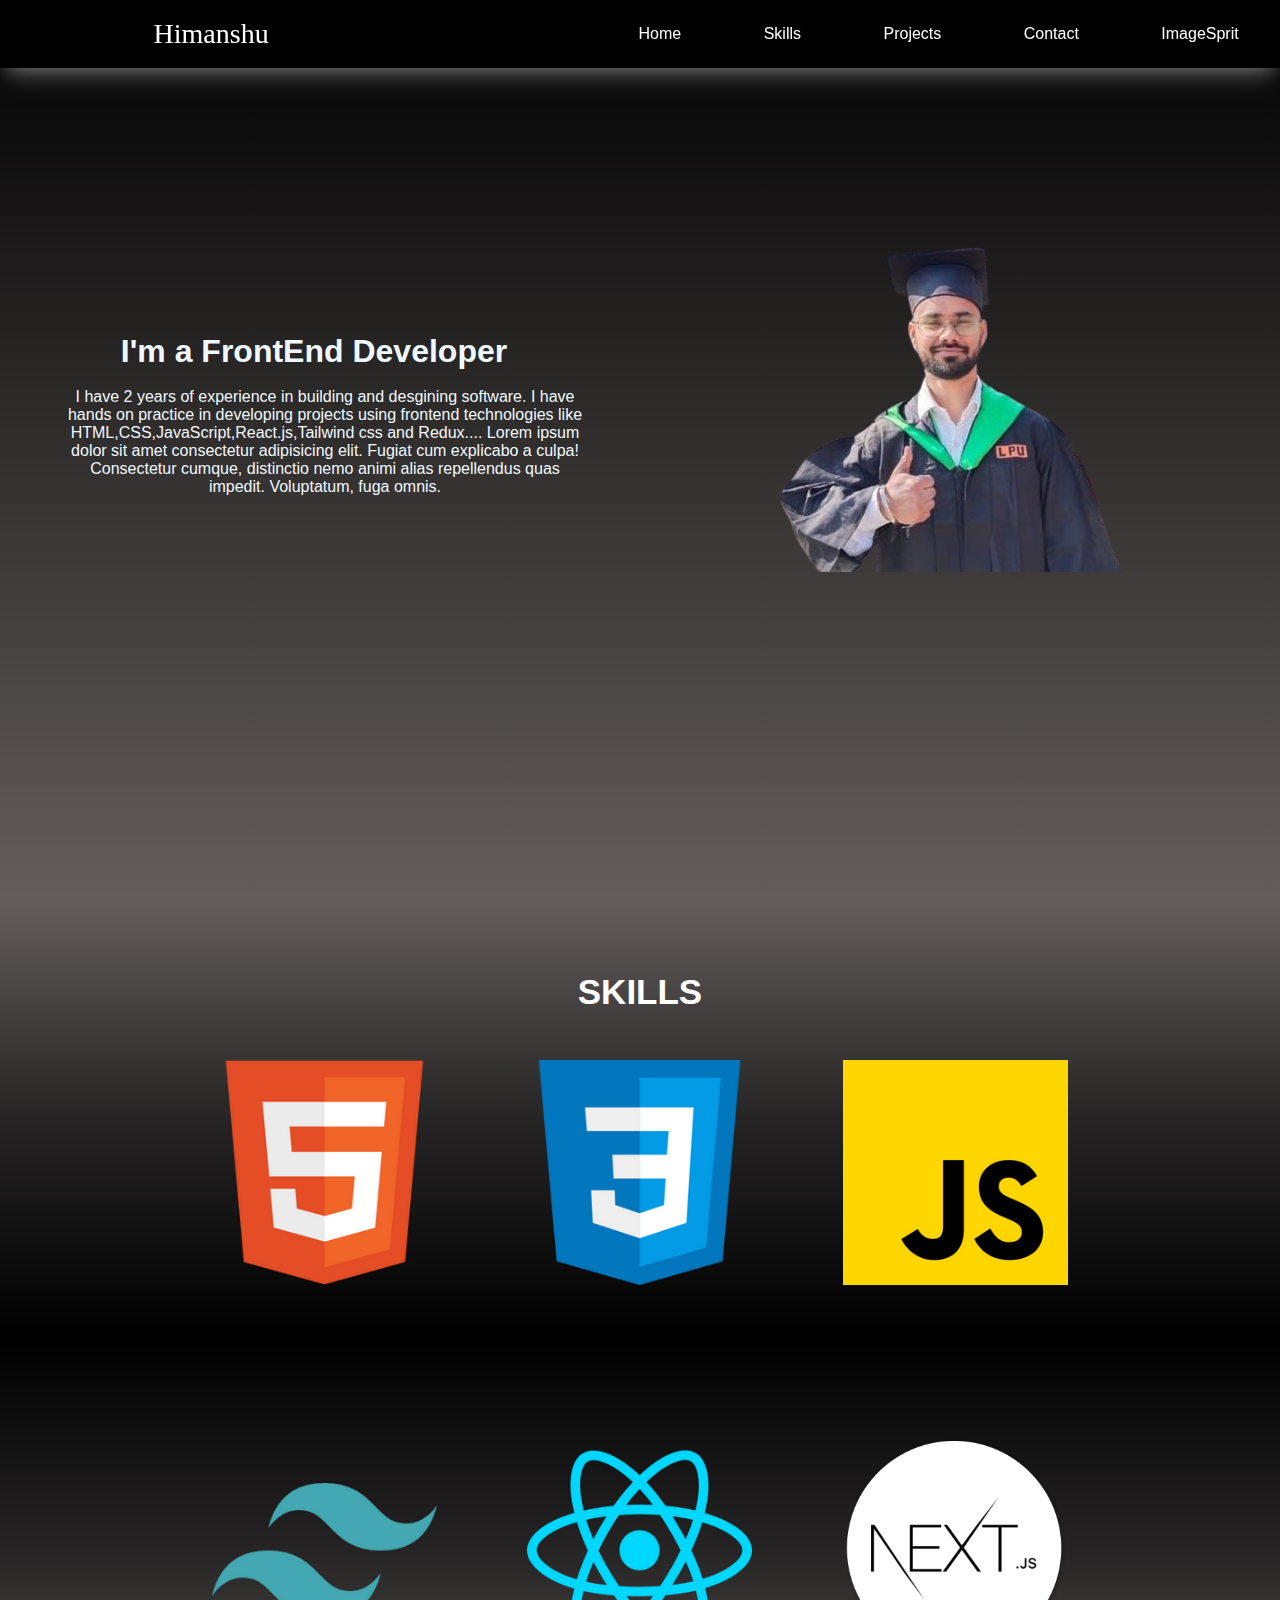
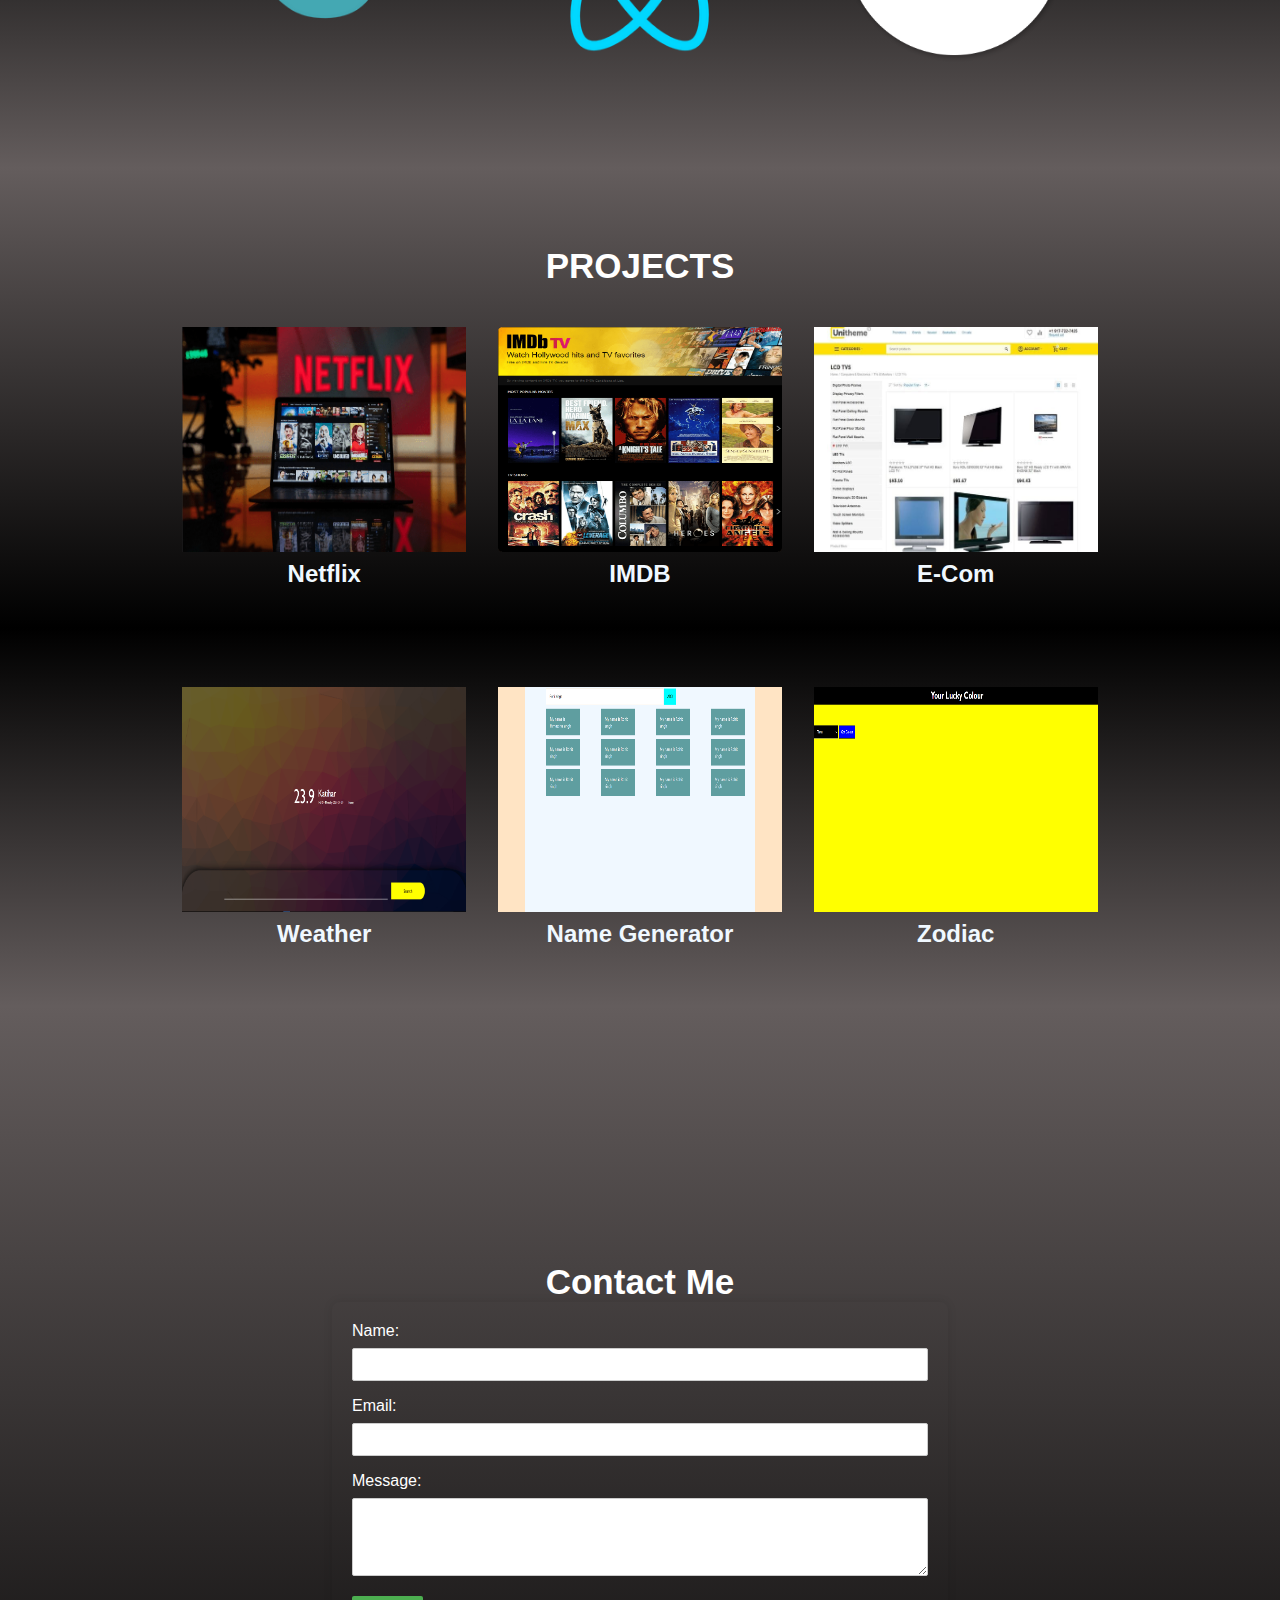
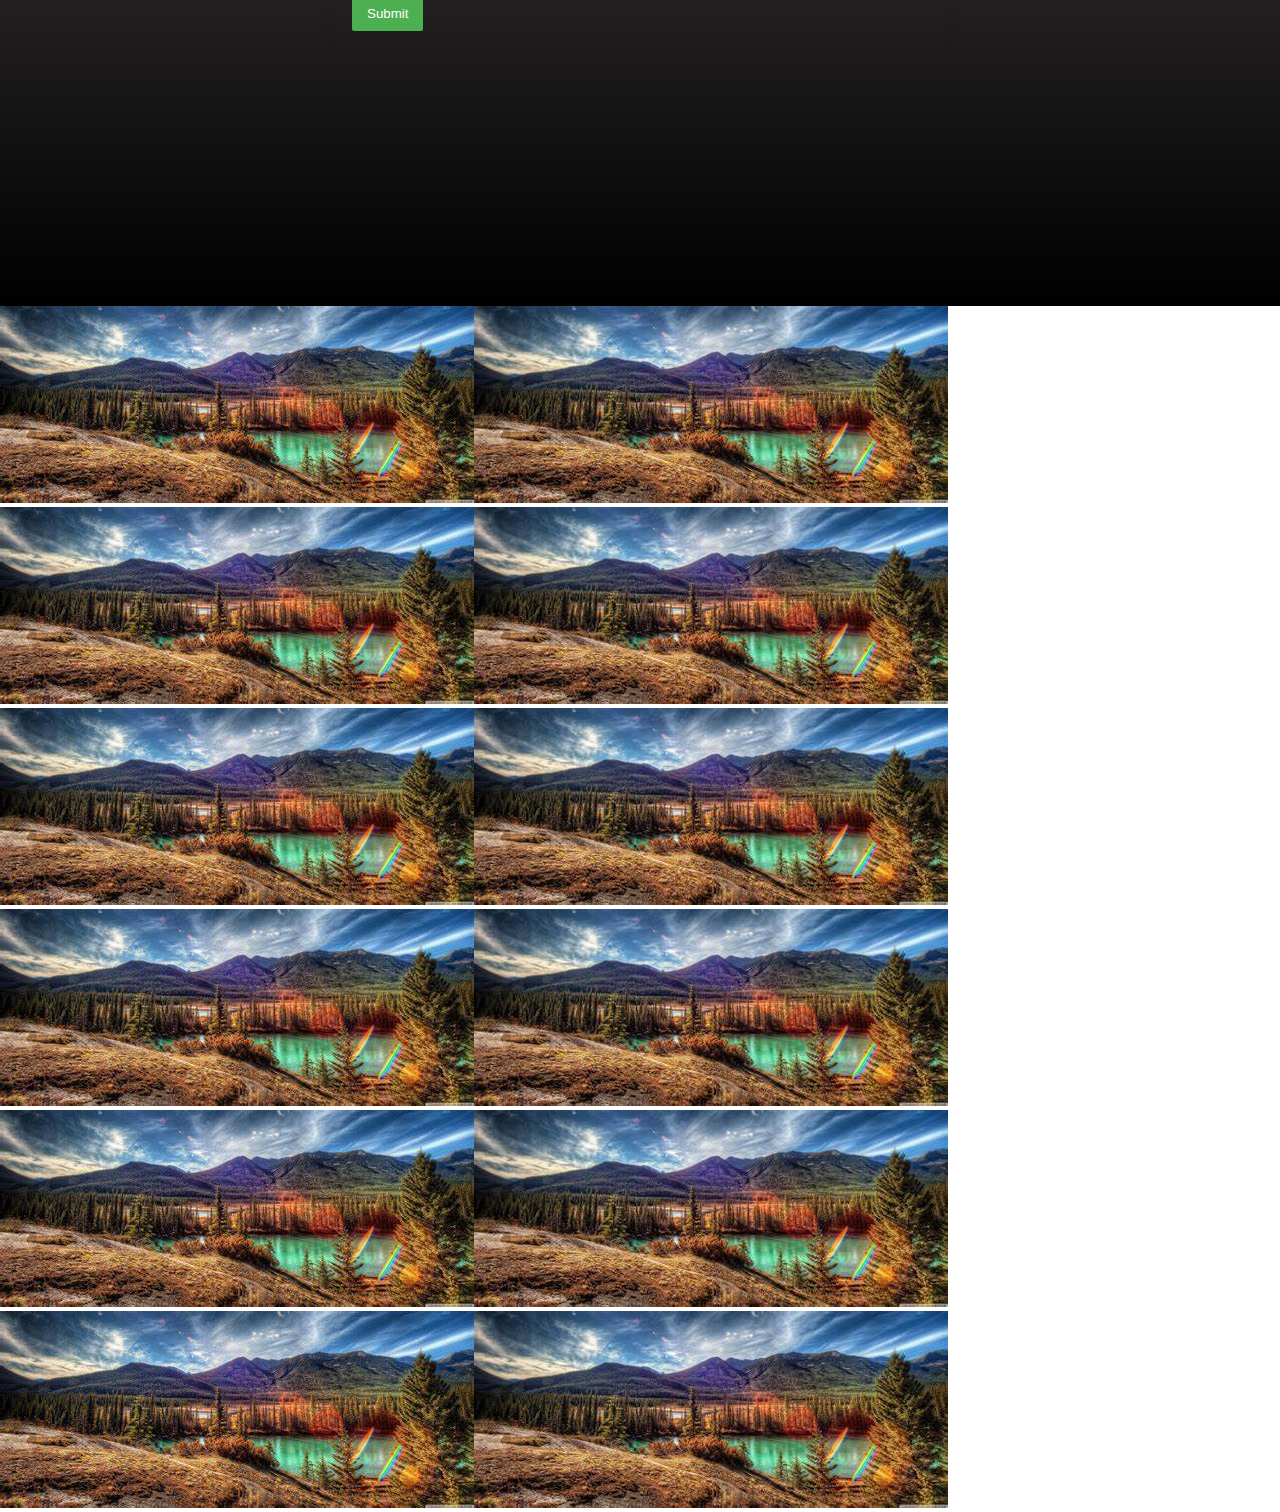
<file: portfolio/index.html>
<!DOCTYPE html>
<html lang="en">
<head>
    <meta charset="UTF-8">
    <meta name="viewport" content="width=device-width, initial-scale=1.0">
    <title>Portfolio</title>
    <link rel="stylesheet" href="portfolio.css">

    <!-- Google tag (gtag.js) -->
<script async src="https://www.googletagmanager.com/gtag/js?id=G-0S1C0G7VK9"></script>
<script>
  window.dataLayer = window.dataLayer || [];
  function gtag(){dataLayer.push(arguments);}
  gtag('js', new Date());

  gtag('config', 'G-0S1C0G7VK9');
</script>

</head>
<body>
    <div style="height: 100vh;background-image: linear-gradient(to bottom,black,rgb(100, 93, 93));">
        <div class="nev">
            <div id="logo">
                <div>Himanshu</div>
            </div>
            <div id="nevB">
                <div><a href="#main">Home</a></div>
                <div><a href="skills.html">Skills</a></div>
                <div><a href="projects.html">Projects</a></div>
                <div><a href="Contact.html">Contact</a></div>
                <div><a href="imageSprit.html">ImageSprit</a></div>
            </div>
        </div>
    
        <div id="main">
            <div id="main11">
                <h1 style="margin-left: 39px;">
                    I'm a FrontEnd Developer
                </h1> <br>
                <p style="text-align: center;margin-left: 61px;">
                    I have 2 years of experience in building and desgining software. I have hands on practice in developing projects using frontend technologies like HTML,CSS,JavaScript,React.js,Tailwind css and Redux....
                    Lorem ipsum dolor sit amet consectetur adipisicing elit. Fugiat cum explicabo a culpa! Consectetur cumque, distinctio nemo animi alias repellendus quas impedit. Voluptatum, fuga omnis.
                </p>
            </div>

            <div class="main12">
                <img src="img4-removebg-preview.png" alt="">
            </div>
            
        </div>
    </div>
    <div class="skills" id="skills">
        <h1 style="text-align: center;color: white;font-family: 'Gill Sans', 'Gill Sans MT', Calibri, 'Trebuchet MS', sans-serif;font-size:35px ;justify-content: center;text-justify: inter-word;">SKILLS</h1>
        <div class="skilldiv">
            <div><img class="si" src="html.png" alt=""></div>
            <div><img class="si" src="css.png" alt=""></div>
            <div><img class="si" src="javascript.png" alt=""></div>
        </div>
    </div>
    <div class="skills2">
        <div><img class="si" src="tailwind.png" alt=""></div>
        <div><img class="si" src="react.png" alt=""></div>
        <div><img class="si" src="nextjs.png" alt=""></div>
    </div>

    <div class="projects" id="projects">
        <h1 style="text-align: center;color: white;font-family: 'Gill Sans', 'Gill Sans MT', Calibri, 'Trebuchet MS', sans-serif;font-size:35px ;justify-content: center;text-justify: inter-word;">PROJECTS</h1>
        <div>
            <div><img class="si" src="netflix.png" alt=""><h2 style="color: aliceblue;text-align: center;margin-top: 4px;"><a style="text-decoration: none;color: aliceblue;" href="https://www.netflix.com/">Netflix</a></h2></div>
            <div><img class="si" src="IMDb.png" alt=""><h2 style="color: aliceblue;text-align: center;margin-top: 4px;"><a style="text-decoration: none;color: aliceblue;" href="https://www.imdb.com/">IMDB</a></h2></div>
            <div><img class="si" src="ecom.jpg" alt=""><h2 style="color: aliceblue;text-align: center;margin-top: 4px;"><a style="text-decoration: none;color: aliceblue;" href="https://www.amazon.com/">E-Com</a></h2></div>
        </div>
    </div>
    <div class="projects2">
        <div><img class="si" src="weather.png" alt=""><h2 style="color: aliceblue;text-align: center;margin-top: 4px;"><a style="text-decoration: none;color: aliceblue;" href="index.html">Weather</a></h2></div>
        <div><img class="si" src="namegen.png" alt=""><h2 style="color: aliceblue;text-align: center;margin-top: 4px;"><a style="text-decoration: none;color: aliceblue;" href="">Name Generator</a></h2></div>
        <div><img class="si" src="zoric.png" alt=""><h2 style="color: aliceblue;text-align: center;margin-top: 4px;"><a style="text-decoration: none;color: aliceblue;" href="">Zodiac</a></h2></div>
    </div>
    
    <div id="Contact" class="fon">
        <h2>Contact Me</h2>
        <form>
            <label for="name">Name:</label>
            <input type="text" id="name" name="name" required>
    
            <label for="email">Email:</label>
            <input type="email" id="email" name="email" required>
    
            <label for="message">Message:</label>
            <textarea id="message" name="message" rows="4" required></textarea>
    
            <button type="submit">Submit</button>
        </form>
    </div>

    <img src="fourk.jfif" alt=""><img src="fourk.jfif" alt=""><img src="fourk.jfif" alt=""><img src="fourk.jfif" alt=""><img src="fourk.jfif" alt=""><img src="fourk.jfif" alt=""><img src="fourk.jfif" alt=""><img src="fourk.jfif" alt=""><img src="fourk.jfif" alt=""><img src="fourk.jfif" alt=""><img src="fourk.jfif" alt=""><img src="fourk.jfif" alt="">

</body>
</html>
</file>
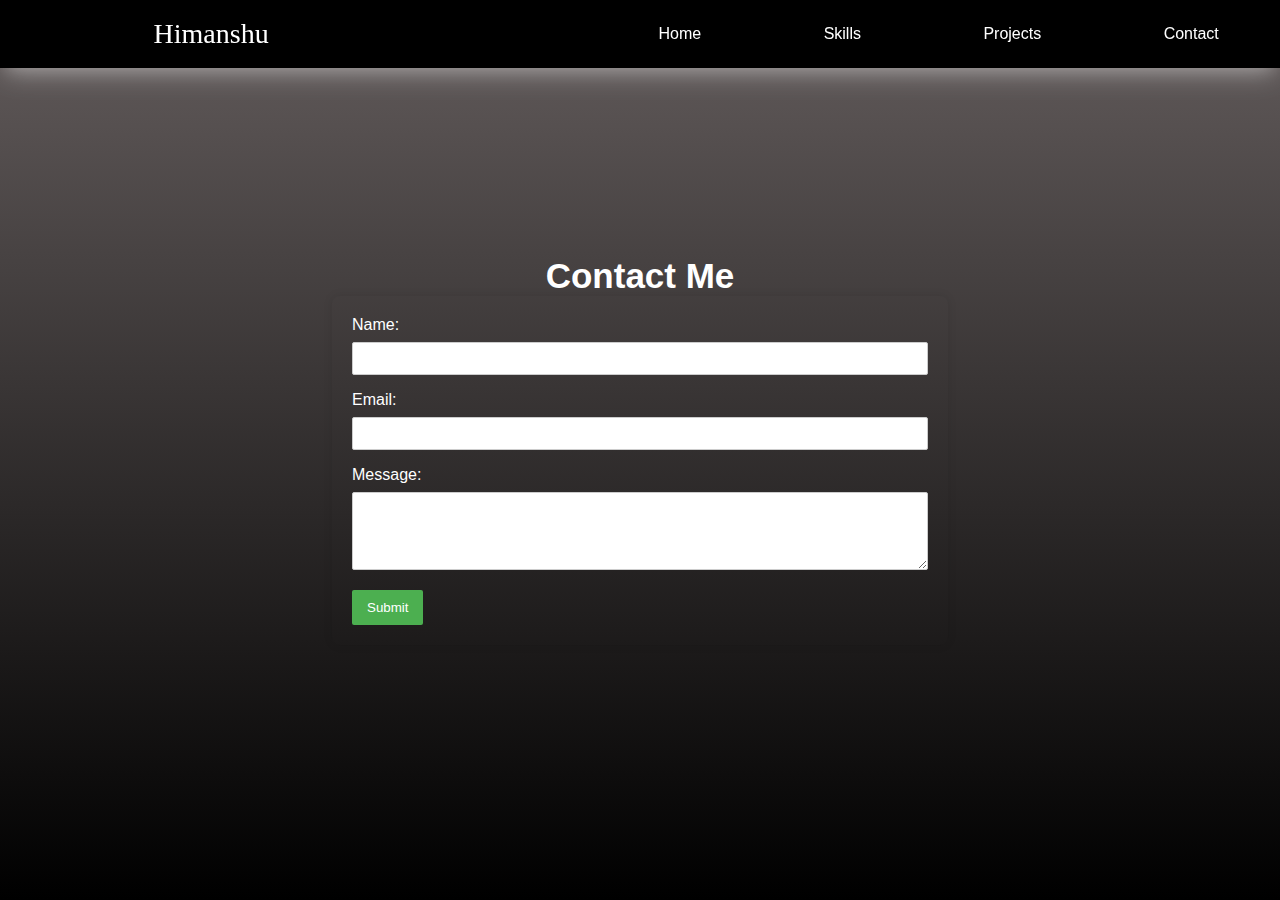
<file: portfolio/Contact.html>
<!DOCTYPE html>
<html lang="en">
<head>
    <meta charset="UTF-8">
    <meta name="viewport" content="width=device-width, initial-scale=1.0">
    <title>Document</title>
    <link rel="stylesheet" href="portfolio.css">

</head>
<body>
    <div style="height: 100vh;background-image: linear-gradient(to bottom,black,rgb(100, 93, 93));">
        <div class="nev">
            <div id="logo">
                <div>Himanshu</div>
            </div>
            <div id="nevB">
                <div><a href="index.html">Home</a></div>
                <div><a href="skills.html">Skills</a></div>
                <div><a href="projects.html">Projects</a></div>
                <div><a href="Contact.html">Contact</a></div>
            </div>
        </div>
    <div id="Contact" class="fon">
        <h2>Contact Me</h2>
        <form>
            <label for="name">Name:</label>
            <input type="text" id="name" name="name" required>
    
            <label for="email">Email:</label>
            <input type="email" id="email" name="email" required>
    
            <label for="message">Message:</label>
            <textarea id="message" name="message" rows="4" required></textarea>
    
            <button type="submit">Submit</button>
        </form>
    </div>
</body>
</html>
</file>
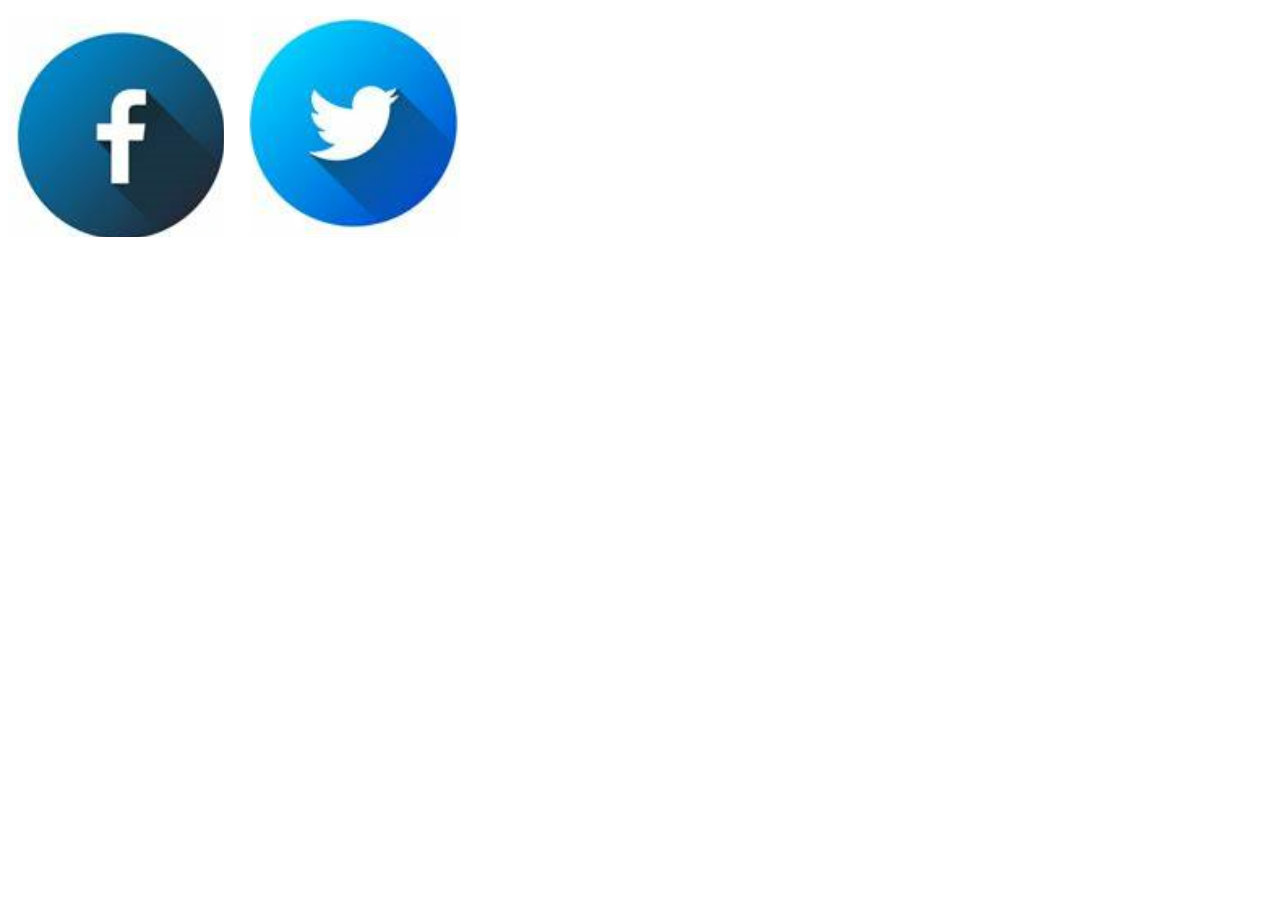
<file: portfolio/imageSprit.html>
<!DOCTYPE html>
<html>
<head>
<style>
#navlist {
  position: relative;
}

#navlist li {
  margin: 0;
  padding: 0;
  list-style: none;
  position: absolute;
  top: 0;
}

#navlist li, #navlist a {
  height: 221px;
  display: block;
}

#home {
  left: 0px;
  width: 216px;
  background: url("img1.png") 0 0;
}

#prev {
  left: 241px;
  width: 211px;
  background: url("img2.png") -247px 0;
}
</style>
</head>
<body>

<ul id="navlist">
  <li id="home"><a href="srcset.html"></a></li>
  <li id="prev"><a href="srcset.html"></a></li>
</ul>

</body>
</html>
</file>
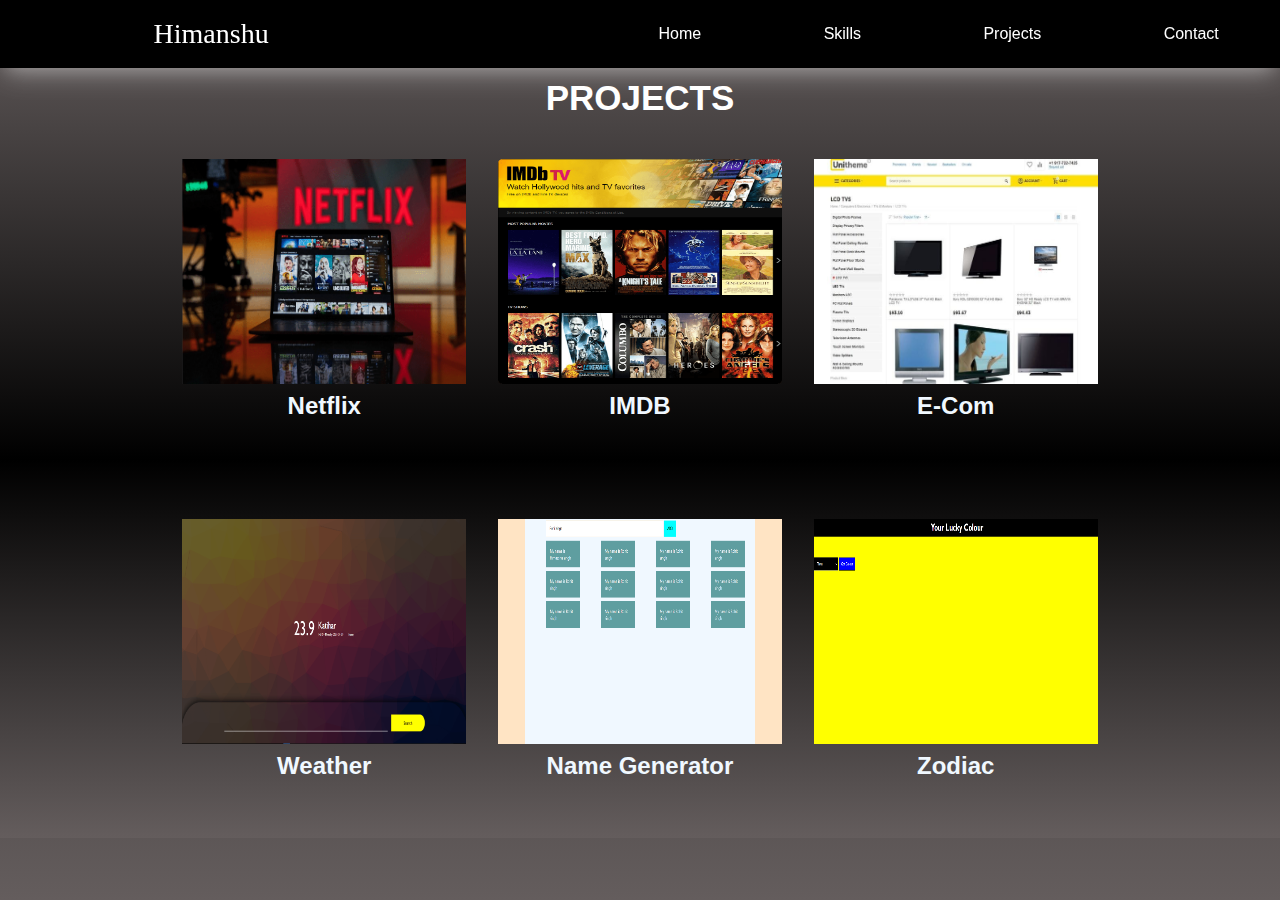
<file: portfolio/projects.html>
<!DOCTYPE html>
<html lang="en">
<head>
    <meta charset="UTF-8">
    <meta name="viewport" content="width=device-width, initial-scale=1.0">
    <title>Document</title>
    <link rel="stylesheet" href="portfolio.css">
</head>
<body>
    <div style="height: 100vh;background-image: linear-gradient(to bottom,black,rgb(100, 93, 93));">
        <div class="nev">
            <div id="logo">
                <div>Himanshu</div>
            </div>
            <div id="nevB">
                <div><a href="index.html">Home</a></div>
                <div><a href="skills.html">Skills</a></div>
                <div><a href="projects.html">Projects</a></div>
                <div><a href="Contact.html">Contact</a></div>
            </div>
        </div>
    <div class="projects" id="projects">
        <h1 style="text-align: center;color: white;font-family: 'Gill Sans', 'Gill Sans MT', Calibri, 'Trebuchet MS', sans-serif;font-size:35px ;justify-content: center;text-justify: inter-word;">PROJECTS</h1>
        <div>
            <div><img class="si" src="netflix.png" alt=""><h2 style="color: aliceblue;text-align: center;margin-top: 4px;"><a style="text-decoration: none;color: aliceblue;" href="https://www.netflix.com/">Netflix</a></h2></div>
            <div><img class="si" src="IMDb.png" alt=""><h2 style="color: aliceblue;text-align: center;margin-top: 4px;"><a style="text-decoration: none;color: aliceblue;" href="https://www.imdb.com/">IMDB</a></h2></div>
            <div><img class="si" src="ecom.jpg" alt=""><h2 style="color: aliceblue;text-align: center;margin-top: 4px;"><a style="text-decoration: none;color: aliceblue;" href="https://www.amazon.com/">E-Com</a></h2></div>
        </div>
    </div>
    <div class="projects2">
        <div><img class="si" src="weather.png" alt=""><h2 style="color: aliceblue;text-align: center;margin-top: 4px;"><a style="text-decoration: none;color: aliceblue;" href="index.html">Weather</a></h2></div>
        <div><img class="si" src="namegen.png" alt=""><h2 style="color: aliceblue;text-align: center;margin-top: 4px;"><a style="text-decoration: none;color: aliceblue;" href="">Name Generator</a></h2></div>
        <div><img class="si" src="zoric.png" alt=""><h2 style="color: aliceblue;text-align: center;margin-top: 4px;"><a style="text-decoration: none;color: aliceblue;" href="">Zodiac</a></h2></div>
    </div>
</body>
</html>
</file>
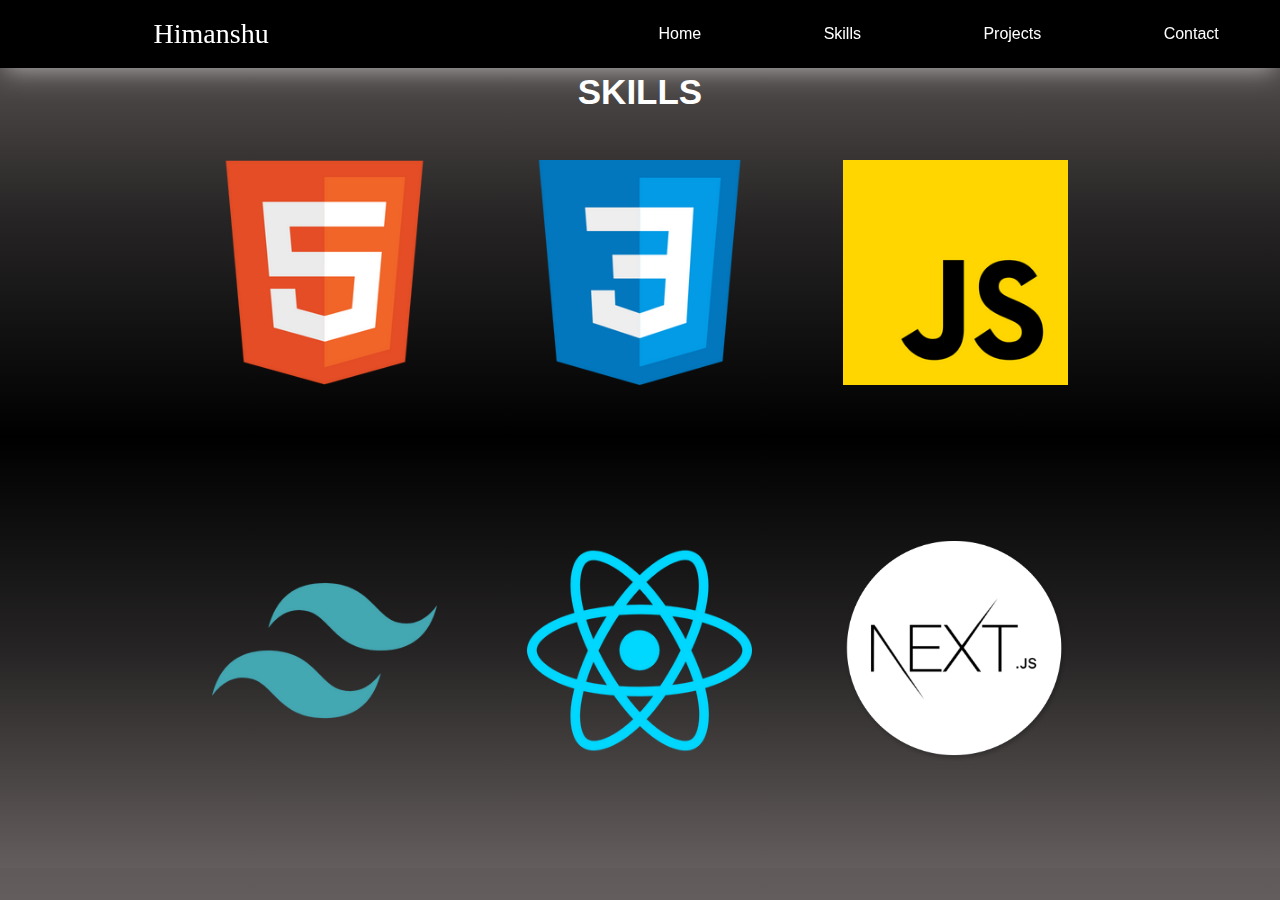
<file: portfolio/skills.html>
<!DOCTYPE html>
<html lang="en">
<head>
    <meta charset="UTF-8">
    <meta name="viewport" content="width=device-width, initial-scale=1.0">
    <title>Document</title>
    <link rel="stylesheet" href="portfolio.css">

</head>
<body>
    <div style="height: 100vh;background-image: linear-gradient(to bottom,black,rgb(100, 93, 93));">
        <div class="nev">
            <div id="logo">
                <div>Himanshu</div>
            </div>
            <div id="nevB">
                <div><a href="index.html">Home</a></div>
                <div><a href="skills.html">Skills</a></div>
                <div><a href="projects.html">Projects</a></div>
                <div><a href="Contact.html">Contact</a></div>
            </div>
        </div>
    <div class="skills" id="skills">
        <h1 style="text-align: center;color: white;font-family: 'Gill Sans', 'Gill Sans MT', Calibri, 'Trebuchet MS', sans-serif;font-size:35px ;justify-content: center;text-justify: inter-word;">SKILLS</h1>
        <div>
            <div><img class="si" src="html.png" alt=""></div>
            <div><img class="si" src="css.png" alt=""></div>
            <div><img class="si" src="javascript.png" alt=""></div>
        </div>
    </div>
    <div class="skills2">
        <div><img class="si" src="tailwind.png" alt=""></div>
        <div><img class="si" src="react.png" alt=""></div>
        <div><img class="si" src="nextjs.png" alt=""></div>
    </div>
</body>
</html>
</file>
<file: portfolio/portfolio.css>
*{
    padding: 0%;
    margin: 0%;
    font-family: 'Gill Sans', 'Gill Sans MT', Calibri, 'Trebuchet MS', sans-serif;
}
.nev{
    background-image: linear-gradient(to bottom,black,rgb(0, 0, 0));
    color: white;
    display: flex;
    align-items: center;
    justify-content: space-between;
    height: 68px;
    position: fixed;
    width: 100vw;
    box-shadow: rgba(255, 254, 254, 0.25) 0px 13px 27px -5px, rgba(255, 255, 255, 0.3) 0px 8px 16px -8px;

}
#logo{
    padding-left: 12%;
    width: 65%;
    font-size: 28px;
}
#logo>div{
    font-family: cursive;
}
#nevB{
    display: flex;
    width: 100%;
    justify-content: space-around;
}
#nevB>div{
    font-size: 16px;

}
#nevB>div>a{
    text-decoration: none;
    color: white;
}
#main{
    height: 85%;
    color: aliceblue;
    display: flex;
    align-items: center;
    justify-content: center;
}
#main11{
    width: 45%;
    height: 100%;
    padding-top: 5%;
    display: flex;
    align-items: center;
    justify-content: center;
    flex-direction: column;
    margin-right: 32px;
}
#main11>h1{
    text-align: center;
}
.main12{
    display: flex;
    align-items: center;
    justify-content: center;
}
.main12>img{
    width: 100%;
}
.skills{
    padding-top: 72px;
    display: flex;
    flex-direction: column;
    background-image: linear-gradient(to bottom,rgb(100, 93, 93),rgb(38, 36, 36),black);
}
.skills>div{
    display: flex;
    align-items: center;
    justify-content: center;
    height: 36vh;
    padding-left: 13vw;
    padding-right: 13vw;
    justify-content: space-around;
}
.skills>div>div>img{
    width: min(100%);
}
.skills2{
    display: flex;
    align-items: center;
    justify-content: space-around;
    background-image: linear-gradient(to bottom,black,rgb(38, 36, 36),rgb(100, 93, 93));
    height: 48vh;
    padding-left: 13vw;
    padding-right: 13vw;
}
.skills2>div>img{
    width: min(100%);
}
.si{
    height: 25vh;
    box-sizing: border-box;

}
.si:hover{
    cursor: pointer;
    box-shadow: 0 3px 6px rgb(84, 222, 103), 0 3px 6px white;
}
.si>h2{
    background-color: black;
    color: white;
    text-align: center;
    font-family: 'Gill Sans', 'Gill Sans MT', Calibri, 'Trebuchet MS', sans-serif;
    font-size: 35px;
}

.projects{
    padding-top: 78px;
    display: flex;
    flex-direction: column;
    background-image: linear-gradient(to bottom,rgb(100, 93, 93),black);
}
.projects>div{
    display: flex;
    align-items: center;
    justify-content: space-around;
    height: 38vh;
    padding-left: 13vw;
    padding-right: 13vw;
}
.projects>div>div{
    width: 30%;
}
.projects>div>div>img{
    width: min(100%); 
}
.projects2{
    background-image: linear-gradient(to bottom,black,rgb(100, 93, 93));
    display: flex;
    align-items: center;
    justify-content: space-around;
    height: 42vh;
    padding-left: 13vw;
    padding-right: 13vw;
}
.projects2>div{
    width: 30%;
}
.projects2>div>img{
    width: min(100%);
}
.fon{
    background-image: linear-gradient(to bottom,rgb(100, 93, 93),black);
    color: white;
    display: flex;
    align-items: center;
    justify-content: center;
    height: 100vh;
    flex-direction: column;
}
.fon>h2{
    color: white;
    text-align: center;
    font-family: 'Gill Sans', 'Gill Sans MT', Calibri, 'Trebuchet MS', sans-serif;
    font-size: 35px;
}
form {
    padding: 20px;
    border-radius: 8px;
    box-shadow: 0 0 10px rgba(0, 0, 0, 0.1);
    width: 45vw;
}

label {
    display: block;
    margin-bottom: 8px;
}

input, textarea {
    width: 100%;
    padding: 8px;
    margin-bottom: 16px;
    box-sizing: border-box;
    border: 1px solid #ccc;
    border-radius: 2px;
}

button {
    background-color: #4caf50;
    color: #fff;
    padding: 10px 15px;
    border: none;
    border-radius: 2px;
    cursor: pointer;
}

@media screen and (max-width:851px) {
    #main{
        display: flex;
        flex-direction: column;
    }
    #main11{
        margin-top: 151px;
    }

}
</file>
